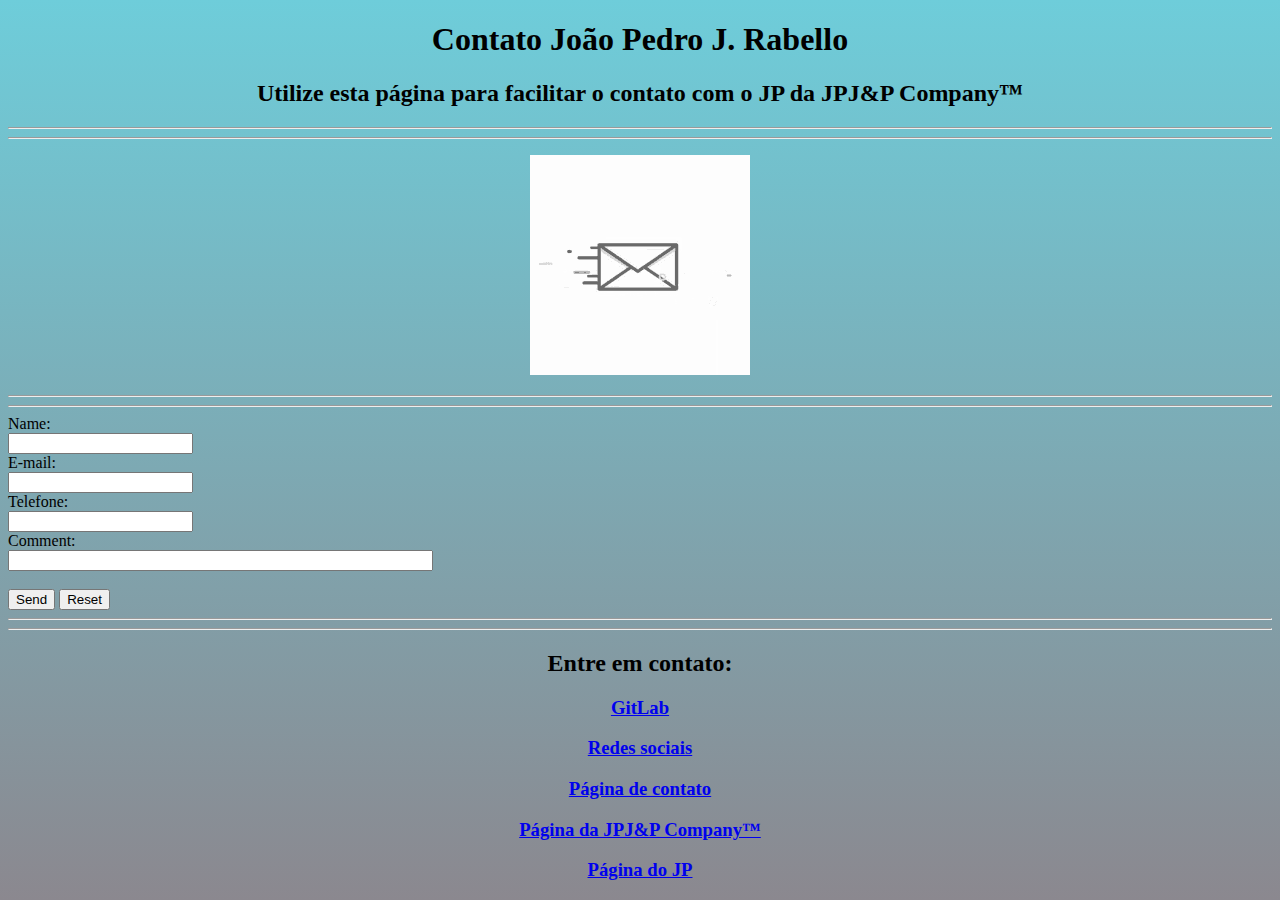
<file: ContatoJoaoPedro.html>
<!DOCTYPE html>
<html lang="pt-br">
<head>

    <style>
        html{
            min-height: 100%; 
            }
        body{
            background: -webkit-linear-gradient(#6ecdda, #8b888f); 
            background: -o-linear-gradient(#6ecdda, rgb(139, 136, 143)); 
            background: -moz-linear-gradient(#6ecdda, #8b888f); 
            background: linear-gradient(#6ecdda, #8b888f); 
            background-color: #6ecdda; 
            }
    </style>

    <meta charset="UTF-8">
    <meta http-equiv="X-UA-Compatible" content="IE=edge">
    <meta name ="description" content="Bem vindo à pagina de contato do JP da JPJ&P Company™">
    <meta name ="keywords" content="Pagina de contato, contato, João Pedro, JP, JPJ&P Company™">
    <meta name ="copyright" content="JPJ&P Company™">
    <meta name ="author" content="João Pedro J. Rabello">
    <meta name="viewport" content="width=device-width, initial-scale=1.0">
    <title>Contato João Pedro J. Rabello</title>
</head>

<body>
    <h1 style= "text-align: center;">Contato João Pedro J. Rabello</h1>
    <h2 style= "text-align: center;">Utilize esta página para facilitar o contato com o JP da JPJ&P Company™</h2>

    

    <hr><hr>
    <p style = "text-align: center;"> <img src = "mail-download.gif" alt = "enviamail"> </p>

    <hr><hr>
    <!-- formulario dos itens-->
    <form action="mailto:jpjrabello@gmail.com" method="post" enctype="text/plain">
        Name:<br>
        <input type="text" name="name"><br>
        E-mail:<br>
        <input type="text" name="mail"><br>
        Telefone:<br>
        <input type="number" name="telefone"><br>
        Comment:<br>
        <input type="text" name="comment" size="50"><br><br>
        <input type="submit" value="Send">
        <input type="reset" value="Reset">
        </form>



    <hr><hr>
    <footer>
        <h2 style= "text-align: center;">Entre em contato:</h2>
        <h3 style= "text-align: center;"><a href="https://gitlab.com/JPJRabello" a>GitLab</a></h2>
        <h3 style= "text-align: center;"><a href="https://www.facebook.com/" a>Redes sociais</a></h2>
        <h3 style= "text-align: center;"><a href="ContatoJoaoPedro.html" a>Página de contato</a></h3>
        <h3 style= "text-align: center;"><a href="index.html" a>Página da JPJ&P Company™</a></h3>
        <h3 style= "text-align: center;"><a href="JoaoPedroRabello.html" a>Página do JP</a></h3>
    </footer>

</body>
</html>
</file>
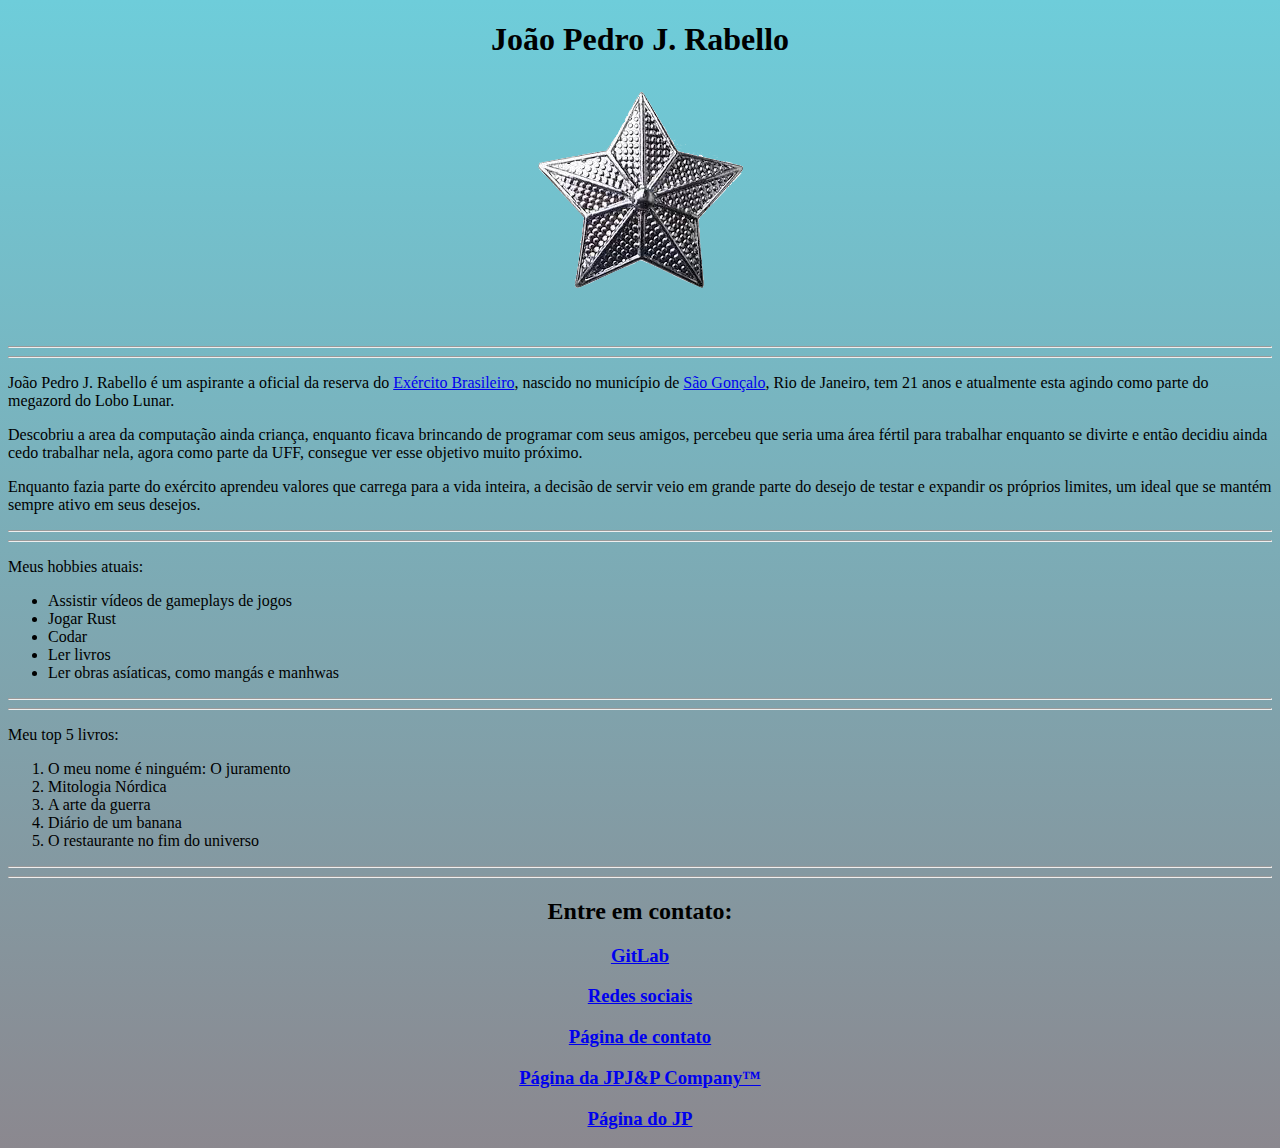
<file: JoaoPedroRabello.html>
<!DOCTYPE html>
<html lang="pt-br">
<head>

    <style>
        html{
            min-height: 100%; 
            }
        body{
            background: -webkit-linear-gradient(#6ecdda, #8b888f); 
            background: -o-linear-gradient(#6ecdda, rgb(139, 136, 143)); 
            background: -moz-linear-gradient(#6ecdda, #8b888f); 
            background: linear-gradient(#6ecdda, #8b888f); 
            background-color: #6ecdda; 
            }
    </style>

    <meta charset="UTF-8">
    <meta http-equiv="X-UA-Compatible" content="IE=edge">
    <meta name ="description" content="Bem vindo ao site pessoal do JP da JPJ&P Company™">
    <meta name ="keywords" content="Apresentação,site pessoal, João Pedro, JPJ&P Company™">
    <meta name ="author" content="João Pedro J. Rabello">
    <meta name ="copyright" content="JPJ&P Company™">
    <meta name="viewport" content="width=device-width, initial-scale=1.0">
    <title>João Pedro J. Rabello</title>


</head>
<body>

    <h1 style= "text-align: center;">João Pedro J. Rabello</h1>
    <p style = "text-align: center;"> <img src = "estrela aspirante reformada.png" alt = "Logo"> </p>
    <br>
    
    <hr><hr>
    <p>João Pedro J. Rabello é um aspirante a oficial da reserva do <a href="https://www.eb.mil.br/" a>Exército Brasileiro</a>, nascido no município de <a href="https://www.saogoncalo.rj.gov.br/" a>São Gonçalo</a>, Rio de Janeiro, tem 21 anos e atualmente esta agindo como parte do megazord do Lobo Lunar.</p>
    <p>Descobriu a area da computação ainda criança, enquanto ficava brincando de programar com seus amigos, percebeu que seria uma área fértil para trabalhar enquanto se divirte e então decidiu ainda cedo trabalhar nela, agora como parte da UFF, consegue ver esse objetivo muito próximo.</p>
    <p>Enquanto fazia parte do exército aprendeu valores que carrega para a vida inteira, a decisão de servir veio em grande parte do desejo de testar e expandir os próprios limites, um ideal que se mantém sempre ativo em seus desejos.</p>
    <hr><hr>
    <p>Meus hobbies atuais: </p>
    <ul>
        <li>Assistir vídeos de gameplays de jogos</li>
        <li>Jogar Rust</li>
        <li>Codar</li>
        <li>Ler livros</li>
        <li>Ler obras asíaticas, como mangás e manhwas</li>
    </ul>
    
    <hr><hr>
    
    <p>Meu top 5 livros: </p>
    <ol>
        <li>O meu nome é ninguém: O juramento</li>
        <li>Mitologia Nórdica</li>
        <li>A arte da guerra</li>
        <li>Diário de um banana</li>
        <li>O restaurante no fim do universo</li>
    </ol>

<hr><hr>

<footer>
    <h2 style= "text-align: center;">Entre em contato:</h2>
    <h3 style= "text-align: center;"><a href="https://gitlab.com/JPJRabello" a>GitLab</a></h2>
    <h3 style= "text-align: center;"><a href="https://www.facebook.com/" a>Redes sociais</a></h2>
    <h3 style= "text-align: center;"><a href="ContatoJoaoPedro.html" a>Página de contato</a></h3>
    <h3 style= "text-align: center;"><a href="index.html" a>Página da JPJ&P Company™</a></h3>
    <h3 style= "text-align: center;"><a href="JoaoPedroRabello.html" a>Página do JP</a></h3>
</footer>

</body>
</html>
</file>
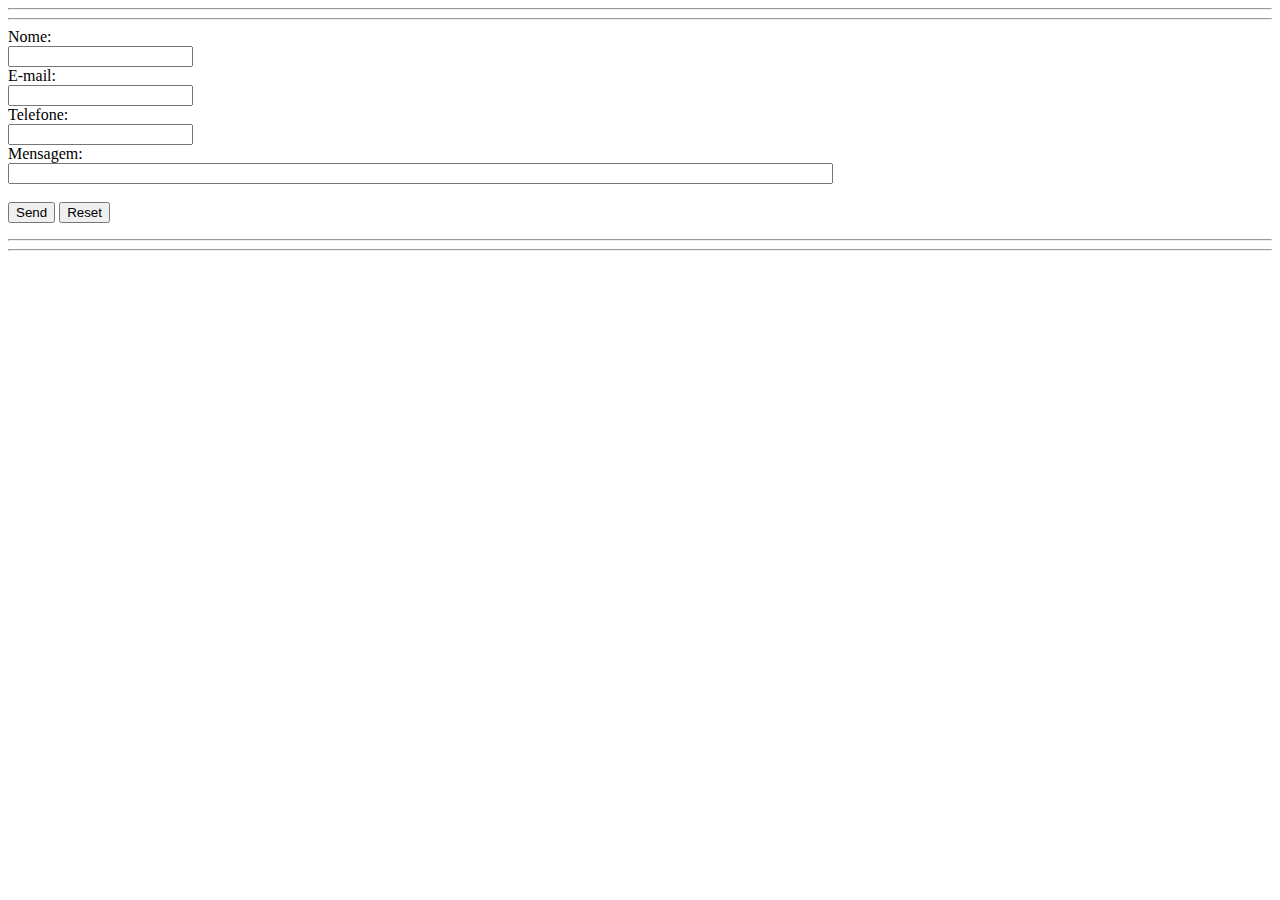
<file: pagina-de-contato-JoaoNep.html>
<DOCTYPE html>
    <head>
        <meta charset="utf-8">
        <meta name="description" content="Bem vindo à página de contato do João Nepomuceno">
        <meta name="keywords" content="Programação, sites, aplicativos, html">
        <meta name="author" content="João Nepomuceno">
        <meta name="copyright" content="JPJ&P Company™">
        <Meta name="viewport" content="width=device-width, initial-scale=1.0">
        <title>Documento</title>
    </head>
    <body>
    <hr><hr>
    <form action="mailto:joaonepomuceno@id.uff.br.com" method="post" enctype="text/plain">
        Nome:<br>
        <input type="text" name="Name"><br>
        E-mail:<br>
        <input type="text" name="Mail"><br>
        Telefone:<br>
        <input type="tel" id="phone" name="phone" pattern="[0-9]{2}-[0-9]{4}-[0-9]{4}"><br>
        Mensagem:<br>
        <input type="text" name="comment" size="100"><br><br>
        <input type="submit" value="Send">
        <input type="reset" value="Reset">
        </form>
    <hr><hr>
    
    </body>
</file>
